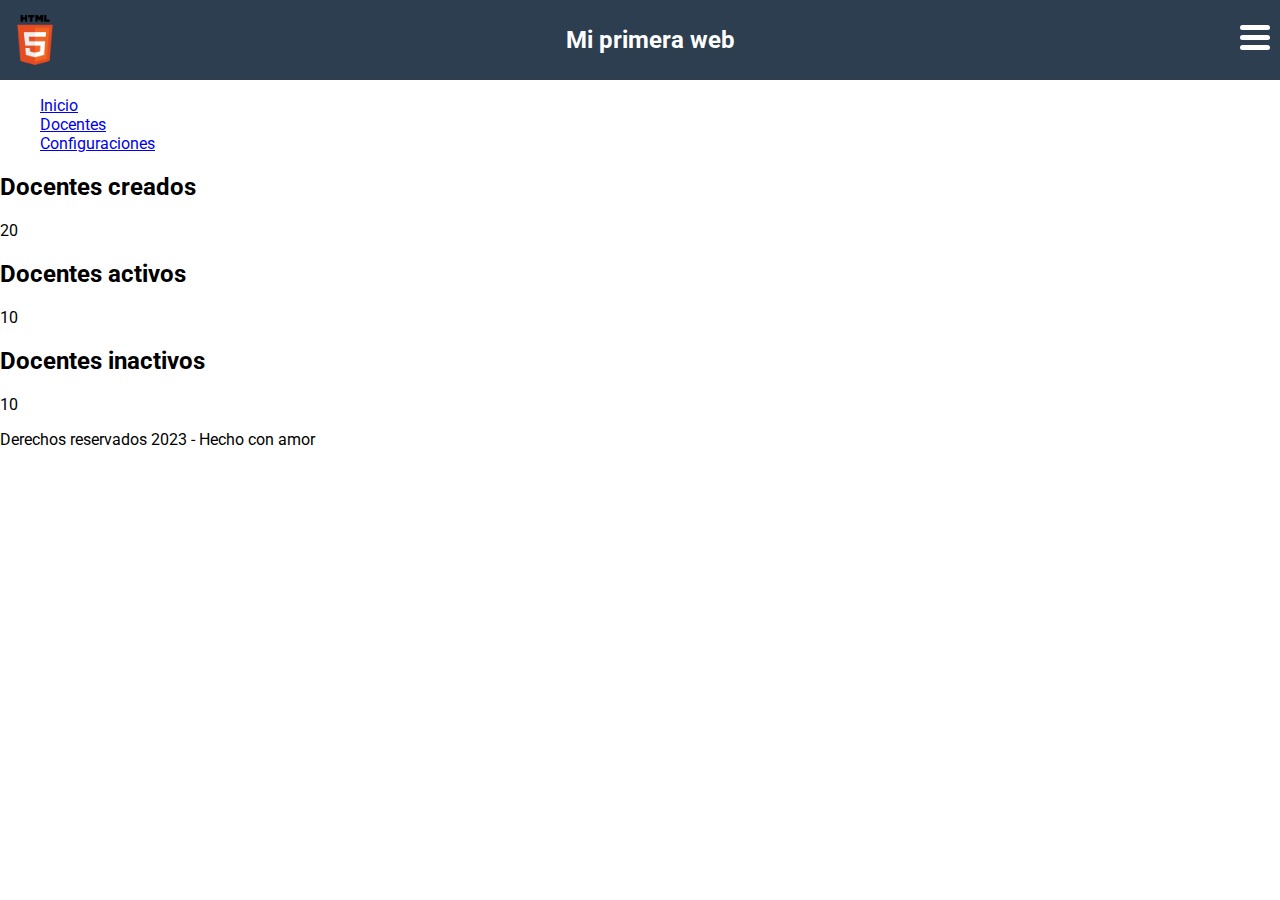
<file: index.html>
<!DOCTYPE html>
<html lang="es-CO">

<head>
  <meta charset="UTF-8">
  <meta http-equiv="X-UA-Compatible" content="IE=edge">
  <meta name="viewport" content="width=device-width, initial-scale=1.0">
  <!-- <link rel="icon" type="image/x-icon" href="./images/favicon.ico"> -->
  <link rel="icon" type="image/png" href="./images/descarga.png">

  <link rel="preconnect" href="https://fonts.googleapis.com">
  <link rel="preconnect" href="https://fonts.gstatic.com" crossorigin>
  <link href="https://fonts.googleapis.com/css2?family=Roboto:wght@300;400;500;700&display=swap" rel="stylesheet">

  <link rel="stylesheet" href="./styles.css">

  <title>Mi primera web</title>

  <style>
    /* selector { 
      propiedad: valor;
    } */

    /* p {
     color: red; 
    } */
  </style>

</head>

<body>

  <header>
    <img class="logo" src="./images/logo.png" alt="Logo de mi pagina">
    <h1 class="title">Mi primera web</h1>
    <div class="menu-btn">
      <span></span>
      <span></span>
      <span></span>
    </div>

  </header>

  <aside>

    <nav>
      <ul>
        <li><a href="#">Inicio</a></li>
        <li><a href="#">Docentes</a></li>
        <li><a href="#">Configuraciones</a></li>
      </ul>
    </nav>

  </aside>

  <main>
    <section>

      <article>
        <h2>Docentes creados</h2>
        <p>20</p>
      </article>

      <article>
        <h2>Docentes activos</h2>
        <p>10</p>
      </article>

      <article>
        <h2>Docentes inactivos</h2>
        <!-- <p style="color: blue">10</p> -->
        <p>10</p>
      </article>

    </section>

  </main>

  <footer>
    <p>Derechos reservados 2023 - Hecho con amor</p>
  </footer>

</body>

</html>
</file>
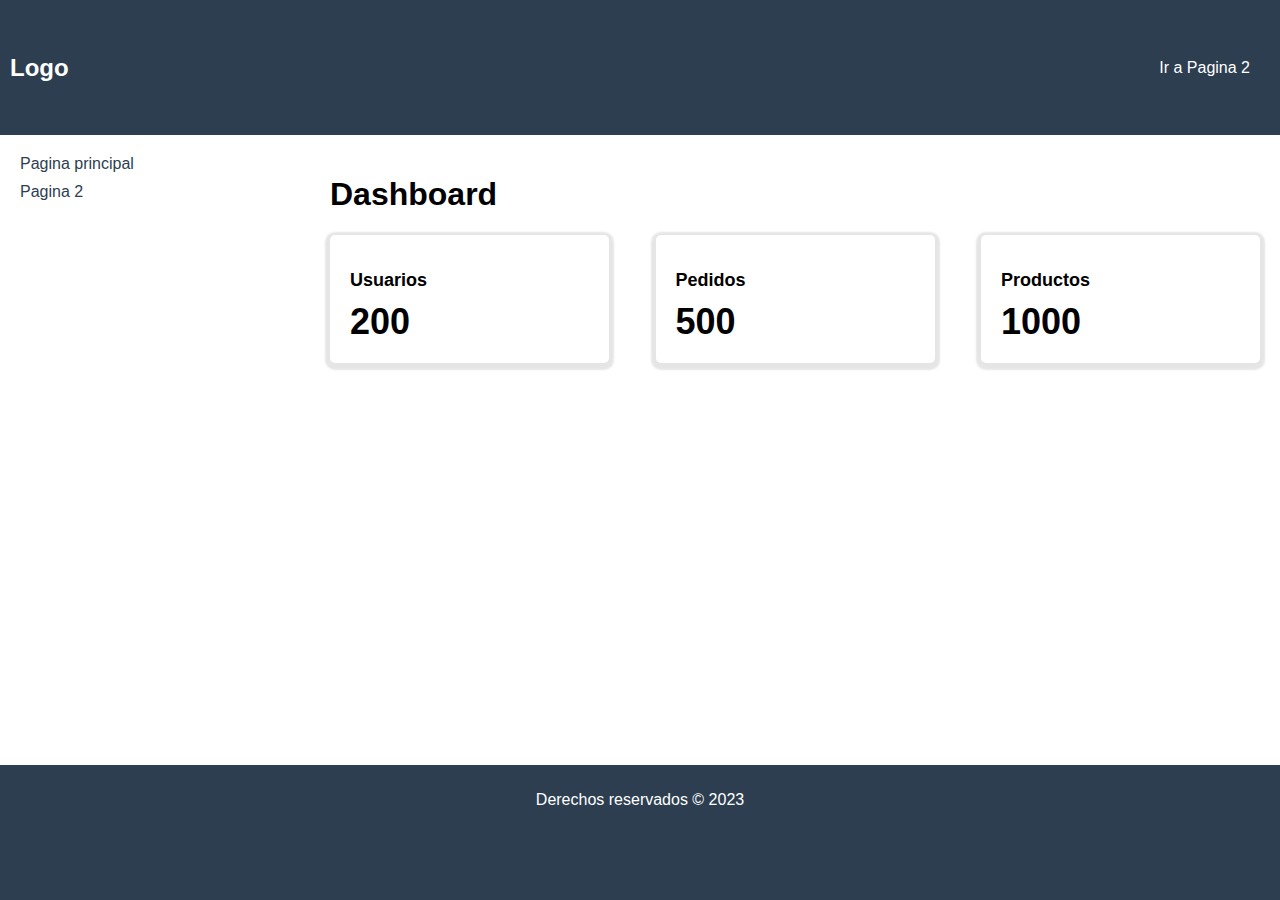
<file: sidebar-1/index.html>
<!DOCTYPE html>
<html lang="es">
  <head>
    <meta charset="UTF-8" />
    <meta name="viewport" content="width=device-width, initial-scale=1.0" />
    <title>Sidebar 1</title>
    <link rel="stylesheet" href="styles.css" />
  </head>
  <body>
    <header>
      <div class="logo">Logo</div>
      <nav>
        <ul>
          <li><a href="page2.html">Ir a Pagina 2</a></li>
        </ul>
      </nav>
    </header>
    <main>
      <aside>
        <ul>
          <li><a href="index.html">Pagina principal</a></li>
          <li><a href="page2.html">Pagina 2</a></li>
        </ul>
      </aside>
      <section>
        <h1>Dashboard</h1>
        <div class="cards">
          <div class="card">
            <h2>Usuarios</h2>
            <p>200</p>
          </div>
          <div class="card">
            <h2>Pedidos</h2>
            <p>500</p>
          </div>
          <div class="card">
            <h2>Productos</h2>
            <p>1000</p>
          </div>
        </div>
      </section>
    </main>
    <footer>
      <p>Derechos reservados © 2023</p>
    </footer>
  </body>
</html>
</file>
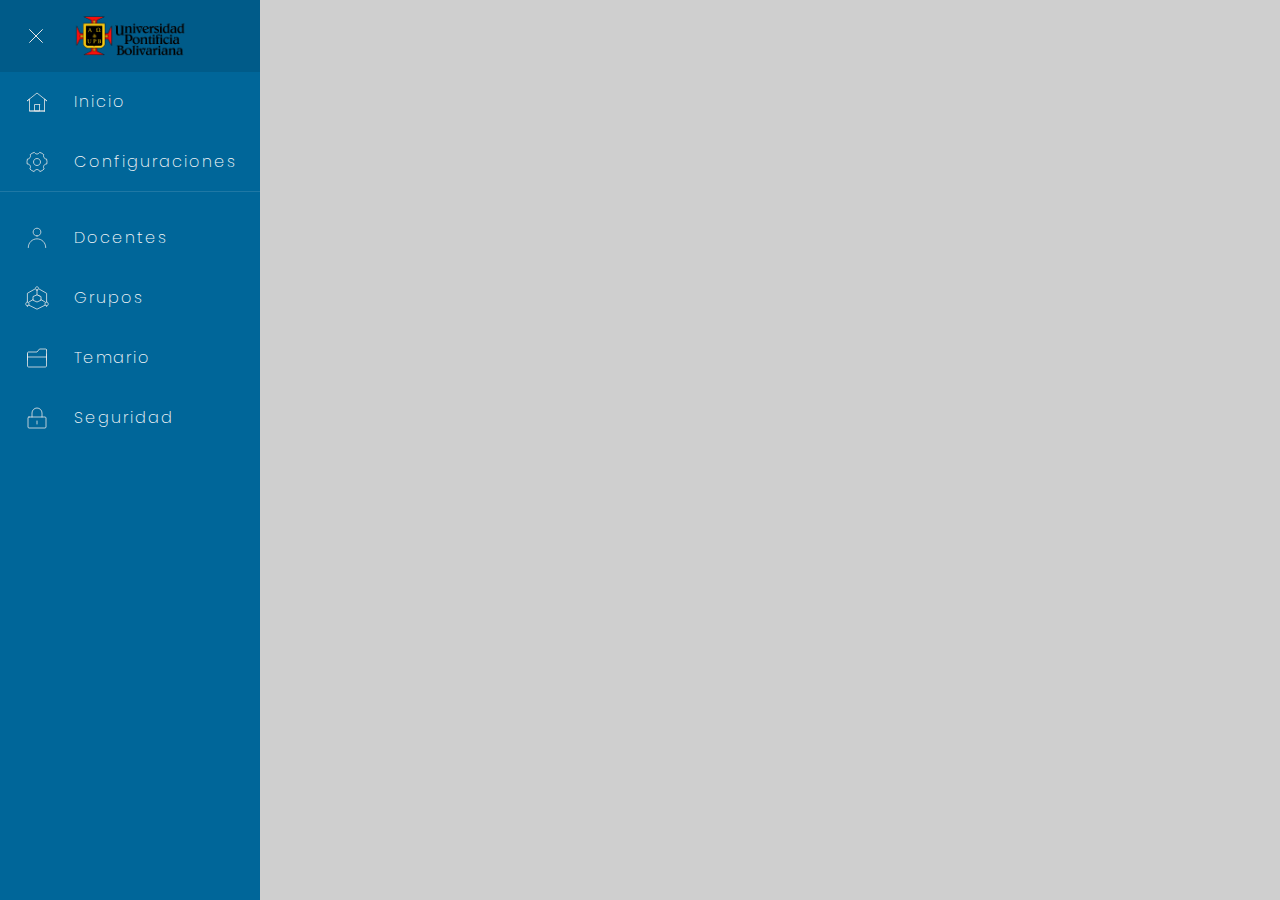
<file: sidebar-2/index.html>
<!DOCTYPE html>
<html lang="en">
  <head>
    <meta charset="UTF-8" />
    <meta http-equiv="X-UA-Compatible" content="IE=edge" />
    <meta name="viewport" content="width=device-width, initial-scale=1.0" />
    <title>Sidebar 2</title>
    <link rel="preconnect" href="https://fonts.googleapis.com" />
    <link rel="preconnect" href="https://fonts.gstatic.com" crossorigin />
    <link
      href="https://fonts.googleapis.com/css2?family=Poppins:wght@200;300;400;500;600;700&display=swap"
      rel="stylesheet"
    />
    <link rel="stylesheet" href="./styles.css" />
  </head>
  <body class="open">
    <header class="sidebar">
      <nav class="sidebar-inner">
        <div class="sidebar-header">
          <button type="button" class="sidebar-burger" onclick="toggleSidebar()"></button>
          <img src="./assets/logo.png" class="sidebar-logo" alt="Logo de mi aplicación" />
        </div>
        <ul class="sidebar-menu">
          <li>
            <a href="">
              <img src="./assets/icon-home.svg" alt="icono de inicio para el menú" />
              <span>Inicio</span>
            </a>
          </li>
          <li class="has-border">
            <a href="">
              <img src="./assets/icon-settings.svg" alt="icono de configuraciones para el menú" />
              <span>Configuraciones</span>
            </a>
          </li>
          <li>
            <a href="">
              <img src="./assets/icon-accounts.svg" alt="icono de docentes para el menú" />
              <span>Docentes</span>
            </a>
          </li>
          <li>
            <a href="">
              <img src="./assets/icon-blockchain.svg" alt="icono de grupos para el menú" />
              <span>Grupos</span>
            </a>
          </li>
          <li>
            <a href="">
              <img src="./assets/icon-folders.svg" alt="icono de temarios para el menú" />
              <span>Temario</span>
            </a>
          </li>
          <li>
            <a href="">
              <img src="./assets/icon-lock.svg" alt="icono de seguridad para el menú" />
              <span>Seguridad</span>
            </a>
          </li>
        </ul>
      </nav>
    </header>

    <script type="text/javascript">
      const toggleSidebar = () => document.body.classList.toggle('open');
    </script>
  </body>
</html>
</file>
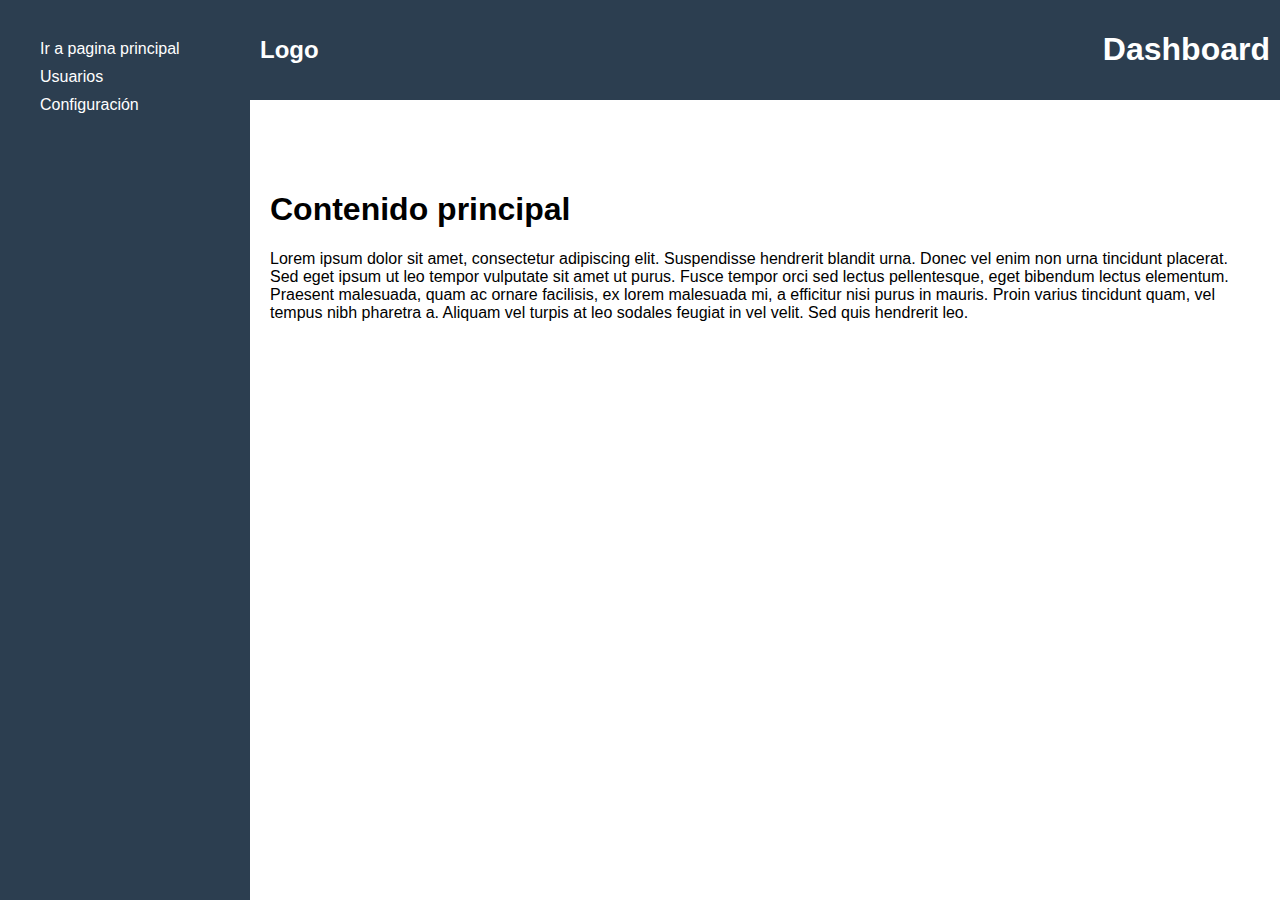
<file: sidebar-1/page2.html>
<!DOCTYPE html>
<html lang="es">
  <head>
    <meta charset="UTF-8" />
    <meta name="viewport" content="width=device-width, initial-scale=1.0" />
    <title>Sidebar 1</title>
    <link rel="stylesheet" href="styles2.css" />
  </head>
  <body class="large-screen">
    <header>
      <div class="logo">Logo</div>
      <h1>Dashboard</h1>
      <div class="menu-btn">
        <span></span>
        <span></span>
        <span></span>
      </div>
    </header>
    <aside>
      <nav>
        <ul>
          <li><a href="index.html">Ir a pagina principal</a></li>
          <li><a href="#">Usuarios</a></li>
          <li><a href="#">Configuración</a></li>
        </ul>
      </nav>
    </aside>
    <main>
      <h1>Contenido principal</h1>
      <p>
        Lorem ipsum dolor sit amet, consectetur adipiscing elit. Suspendisse
        hendrerit blandit urna. Donec vel enim non urna tincidunt placerat. Sed
        eget ipsum ut leo tempor vulputate sit amet ut purus. Fusce tempor orci
        sed lectus pellentesque, eget bibendum lectus elementum. Praesent
        malesuada, quam ac ornare facilisis, ex lorem malesuada mi, a efficitur
        nisi purus in mauris. Proin varius tincidunt quam, vel tempus nibh
        pharetra a. Aliquam vel turpis at leo sodales feugiat in vel velit. Sed
        quis hendrerit leo.
      </p>
    </main>
    <script src="app.js"></script>
  </body>
</html>
</file>
<file: sidebar-1/styles.css>
/* Estilos generales */

* {
  box-sizing: border-box;
}

ul {
  list-style: none;
}

body {
  margin: 0;
  padding: 0;
  font-family: Arial, sans-serif;
}

/* Estilos del encabezado */

header {
  display: flex;
  justify-content: space-between;
  align-items: center;
  background-color: #2c3e50;
  color: #fff;
  padding: 10px;
  min-height: 15vh;
}

.logo {
  font-size: 24px;
  font-weight: bold;
}

nav ul {
  display: flex;
}

nav li {
  margin-right: 20px;
}

nav a {
  color: #fff;
  text-decoration: none;
}

nav a:hover {
  text-decoration: underline;
}

/* Estilos del menú lateral */

main {
  display: flex;
  flex-wrap: wrap;
  justify-content: space-between;
  padding: 20px;
  min-height: calc(100vh - 30vh);
}

aside {
  flex-basis: 20%;
  margin-right: 20px;
}

aside ul {
  padding: 0;
  margin: 0;
}

aside li {
  margin-bottom: 10px;
}

aside a {
  color: #2c3e50;
  text-decoration: none;
}

aside a:hover {
  text-decoration: underline;
}

/* Estilos de las tarjetas */

section {
  flex-basis: 75%;
}

.cards {
  display: flex;
  justify-content: space-between;
  flex-wrap: wrap;
  margin-top: 20px;
}

.card {
  background-color: #fff;
  padding: 20px;
  border-radius: 5px;
  box-shadow: 0px 2px 2px 5px rgba(0, 0, 0, 0.1);
  flex-basis: 30%;
  margin-bottom: 20px;
}

.card h2 {
  font-size: 18px;
  margin-bottom: 10px;
}

.card p {
  font-size: 36px;
  font-weight: bold;
  margin: 0;
}

/* Estilos del pie de página */

footer {
  background-color: #2c3e50;
  color: #fff;
  text-align: center;
  padding: 10px;
  min-height: 15vh;
}
</file>
<file: sidebar-2/styles.css>
* {
  box-sizing: border-box;
  font-family: 'Poppins', sans-serif;
}

/* Estilos para la barra de desplazamiento */
*::-webkit-scrollbar {
  width: 6px;
}
/* Estilos para el fondo del scroll */
*::-webkit-scrollbar-track {
  background-color: rgba(242, 242, 242, 0.502);
}

/* Estilos para la barra */
*::-webkit-scrollbar-thumb {
  background-color: #cccccc;
  border-radius: 4px;
}

/* Estilos para la barra cuando se está desplazando y paso por encima */
*::-webkit-scrollbar-thumb:hover {
  background-color: #999999;
}

ul {
  padding: 0;
  margin: 0;
}

li {
  list-style: none;
}

body {
  margin: 0;
  background: #cfcfcf;
}

.sidebar {
  position: absolute;
  overflow-x: hidden;
  top: 0;
  left: 0;
  width: 72px;
  height: 100%;
  background: #006699;
  transition: width 0.4s;
}

body.open .sidebar {
  width: 260px;
}

.sidebar-inner {
  position: absolute;
  top: 0;
  left: 0;
  width: 300px;
}

.sidebar-header {
  display: flex;
  align-items: center;
  height: 72px;
  padding: 0 1.25rem 0 0;
  background: rgba(0, 0, 0, 0.1);
}

.sidebar-burger {
  width: 72px;
  height: 72px;
  display: grid;
  place-items: center;
  background: url(./assets/icon-burger.svg) no-repeat center center;
  border: 0;
  padding: 0;
  cursor: pointer;
}

body.open .sidebar-burger {
  background: url(./assets/icon-close.svg) no-repeat no-repeat center center;
}

.sidebar-logo {
  height: 70px;
}

.sidebar-menu > li {
  height: 60px;
  font-size: 16px;
  font-weight: 200;
  letter-spacing: 2px;
  line-height: 1;
  padding: 0 25px;
}

.sidebar-menu > li:hover {
  background: rgba(0, 0, 0, 0.1);
}

.sidebar-menu > li.has-border {
  border-bottom: 1px solid rgba(255, 255, 255, 0.12);
  margin-bottom: 1rem;
}

.sidebar-menu > li > a {
  display: flex;
  align-items: center;
  height: 100%;
  width: 100%;
  text-decoration: none;
  color: #333;
}

.sidebar-menu > li > a > img {
  margin-right: 25px;
  width: 24px;
  height: 24px;
}

.sidebar-menu > li > a > span {
  color: #f9f9f9;
}
</file>
<file: sidebar-1/styles2.css>
/* Estilos generales */

* {
  box-sizing: border-box;
}

body {
  margin: 0;
  padding: 0;
  font-family: Arial, sans-serif;
}

/* Estilos del encabezado */

header {
  display: flex;
  justify-content: space-between;
  align-items: center;
  background-color: #2c3e50;
  color: #fff;
  padding: 10px;
}

.logo {
  font-size: 24px;
  font-weight: bold;
}

.menu-btn {
  display: block;
  cursor: pointer;
}

.menu-btn span {
  display: block;
  width: 30px;
  height: 5px;
  background-color: #fff;
  margin-bottom: 5px;
  border-radius: 3px;
}

/* Estilos del menú lateral */

aside {
  position: fixed;
  top: 0;
  left: -250px;
  width: 250px;
  height: 100%;
  background-color: #2c3e50;
  z-index: 1;
  overflow-y: auto;
  color: #fff;
  padding: 20px;
  transition: all 0.3s ease-in-out;
}

main {
  margin-top: 50px;
  padding: 20px;
}

aside.active {
  left: 0;
}

nav ul {
  list-style: none;
  padding: 0;
  margin: 20px;
}

nav li {
  margin-bottom: 10px;
}

nav a {
  color: #fff;
  text-decoration: none;
}

nav a:hover {
  text-decoration: underline;
}

/* Estilos del pie de página */

footer {
  background-color: #2c3e50;
  color: #fff;
  text-align: center;
  padding: 10px;
}

/* Estilos para pantallas grandes */

@media screen and (min-width: 768px) {
  .menu-btn {
    display: none;
  }

  /* Estilos del menú lateral */
  aside {
    left: 0;
  }

  /* Estilos del encabezado */
  header {
    margin-left: 250px;
  }

  /* Estilos del contenido principal */
  main {
    margin-left: 250px;
  }
}
</file>
<file: styles.css>
/* Estilos para realizar reset */

ul {
    list-style: none;
}

body {
    margin: 0;
    padding: 0;
    font-family: 'Roboto', sans-serif;
}

/* Fin Estilos para realizar reset */

/* Estilos para el bloque del header */

header {
    display: flex;
    justify-content: space-between;
    align-items: center;
    background-color: #2c3e50;
    color: #ffffff;
    padding: 10px;
}

.logo {
    width: 50px;
}

.title {
    font-size: 24px;
    font-weight: bold;
}

.menu-btn {
    display: block;
    cursor: pointer;
}

.menu-btn span {
    display: block;
    width: 30px;
    height: 5px;
    background-color: #ffffff;
    margin-bottom: 5px;
    border-radius: 3px;
}

/* Fin Estilos para el bloque del header */
</file>
